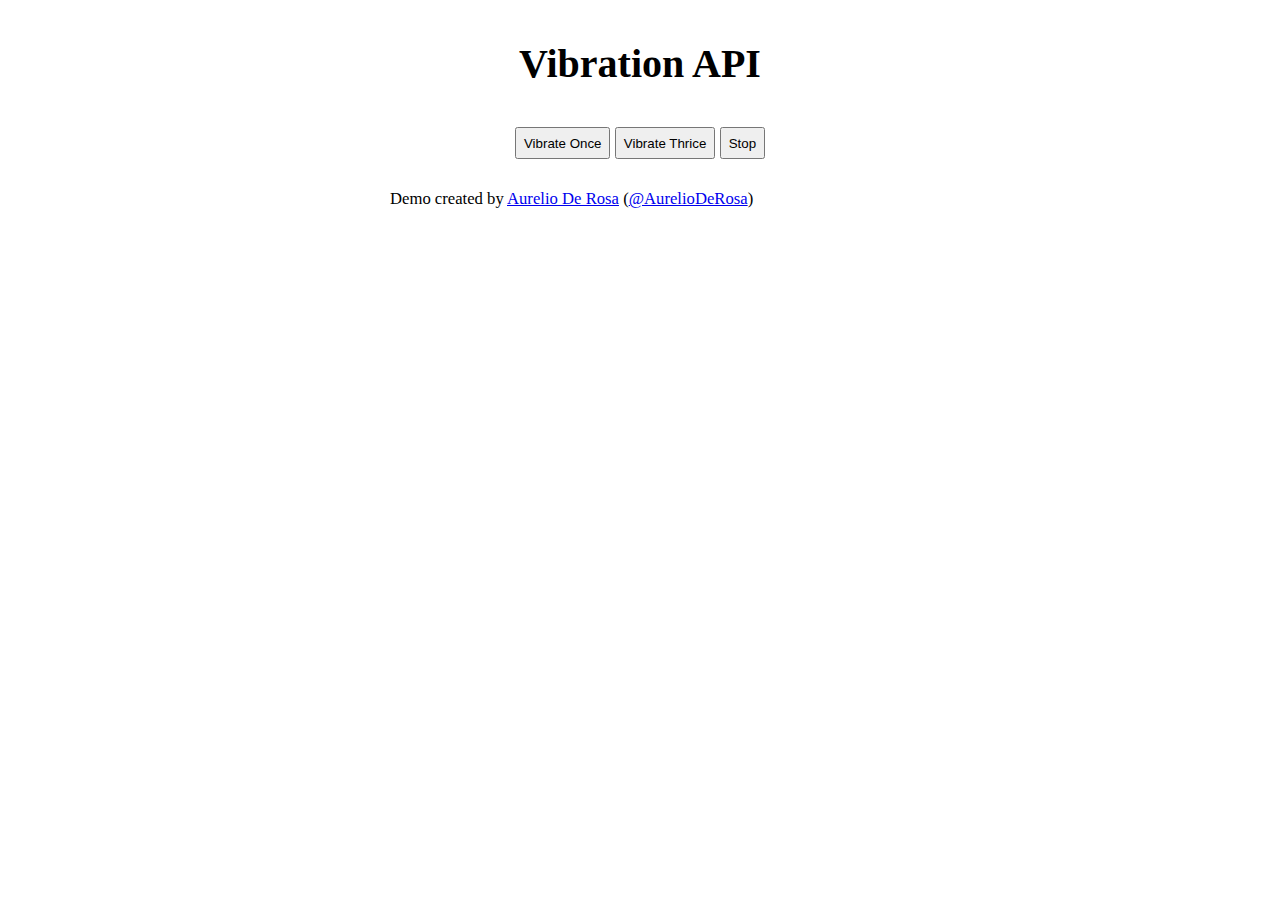
<file: www/index.html>
<!DOCTYPE html>
<html>
   <head>
    <meta charset="UTF-8">
    <meta name="viewport" content="width=device-width, initial-scale=1.0"/>
    <meta name="author" content="Aurelio De Rosa">
    <title>Vibration API Demo by Aurelio De Rosa</title>
    <style>
      body
      {
          max-width: 500px;
          margin: 2em auto;
          font-size: 20px;
      }
      h1
      {
          text-align: center;
      }
      .hidden
      {
          display: none;
      }
 
      .buttons-wrapper
      {
          text-align: center;
      }
      .button-demo
      {
          padding: 0.5em;
          margin: 1em auto;
      }
      .author
      {
          display: block;
          margin-top: 1em;
      }
    </style>
   </head>
   <body>
    <h1>Vibration API</h1>
    <div class="buttons-wrapper">
      <button id="button-play-v-once" class="button-demo">Vibrate Once</button>
      <button id="button-play-v-thrice" class="button-demo">Vibrate Thrice</button>
      <button id="button-stop-v" class="button-demo">Stop</button>
    </div>
    <span id="v-unsupported" class="hidden">API not supported</span>
    <small class="author">
      Demo created by <a href="http://www.audero.it">Aurelio De Rosa</a>
      (<a href="https://twitter.com/AurelioDeRosa">@AurelioDeRosa</a>)
    </small>
    <script>
      window.navigator = window.navigator || {};
      if (navigator.vibrate === undefined) {
          document.getElementById('v-unsupported').classList.remove('hidden');
          ['button-play-v-once', 'button-play-v-thrice', 'button-stop-v'].forEach(function(elementId) {
            document.getElementById(elementId).setAttribute('disabled', 'disabled');
          });
      } else {
          document.getElementById('button-play-v-once').addEventListener('click', function() {
            navigator.vibrate(1000);
          });
          document.getElementById('button-play-v-thrice').addEventListener('click', function() {
            navigator.vibrate([1000, 500, 1000, 500, 2000]);
          });
          document.getElementById('button-stop-v').addEventListener('click', function() {
            navigator.vibrate(0);
          });
      }
    </script>
   </body>
</html>
</file>
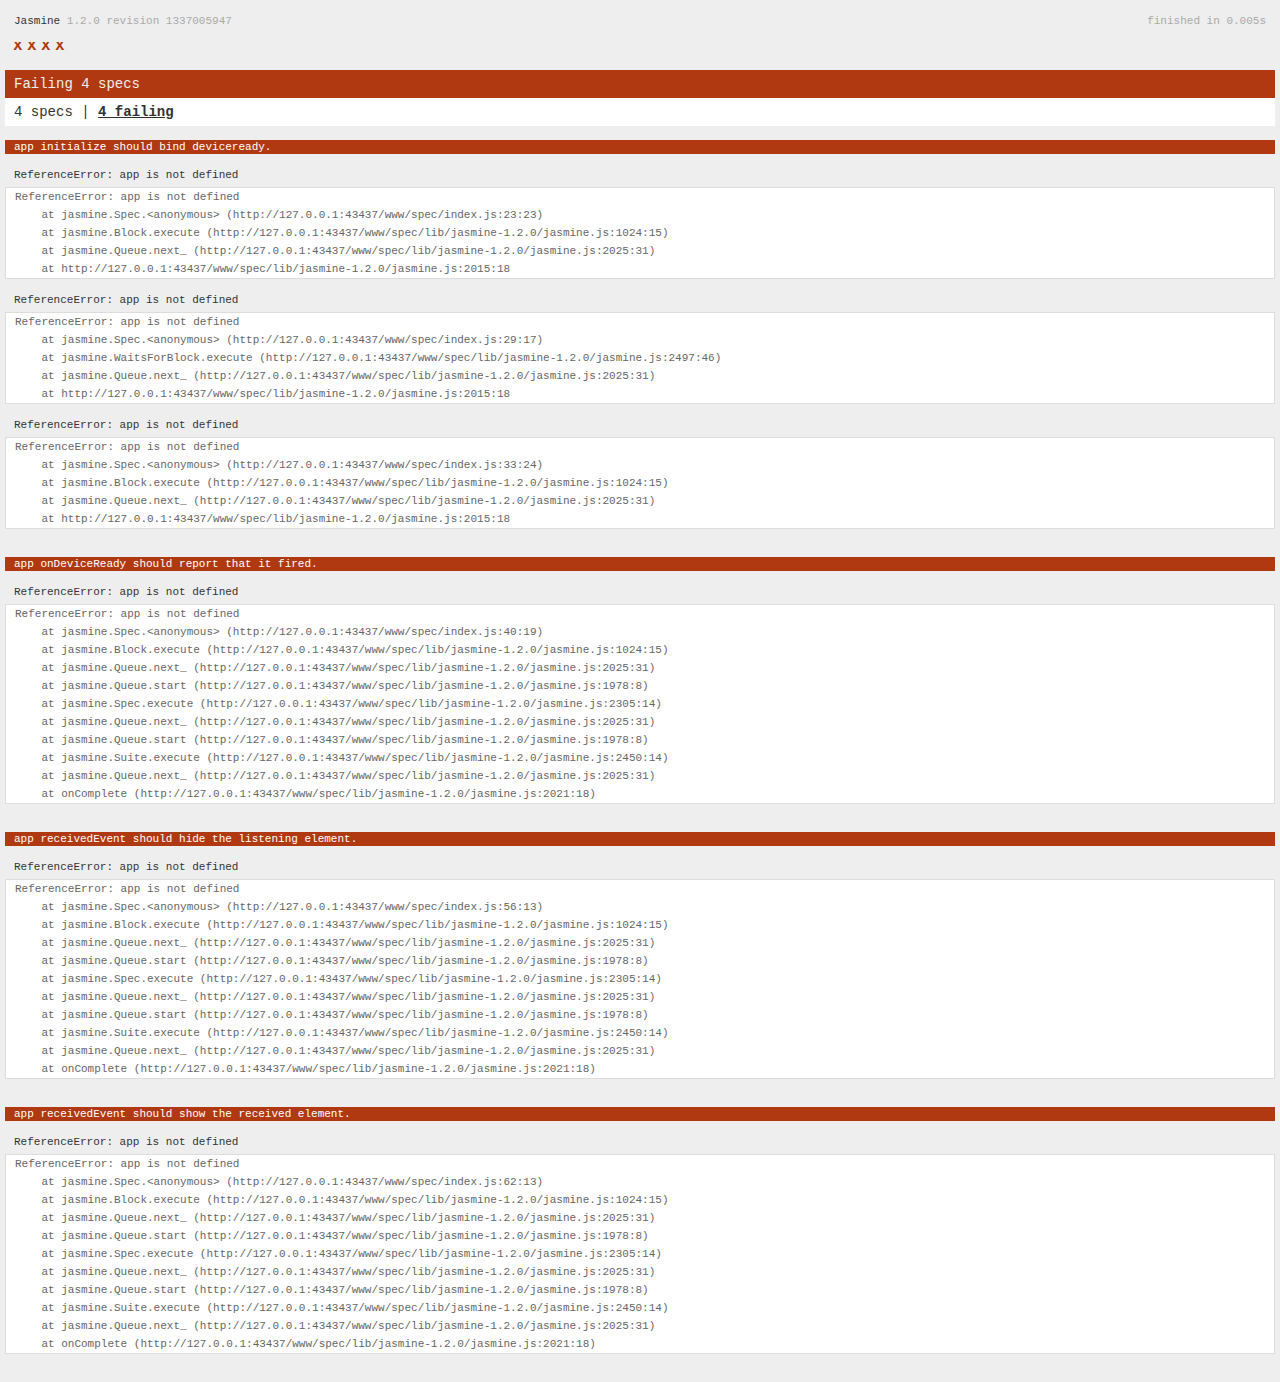
<file: www/spec.html>
<!DOCTYPE html>
<!--
    Licensed to the Apache Software Foundation (ASF) under one
    or more contributor license agreements.  See the NOTICE file
    distributed with this work for additional information
    regarding copyright ownership.  The ASF licenses this file
    to you under the Apache License, Version 2.0 (the
    "License"); you may not use this file except in compliance
    with the License.  You may obtain a copy of the License at

    http://www.apache.org/licenses/LICENSE-2.0

    Unless required by applicable law or agreed to in writing,
    software distributed under the License is distributed on an
    "AS IS" BASIS, WITHOUT WARRANTIES OR CONDITIONS OF ANY
     KIND, either express or implied.  See the License for the
    specific language governing permissions and limitations
    under the License.
-->
<html>
    <head>
        <title>Jasmine Spec Runner</title>

        <!-- jasmine source -->
        <link rel="shortcut icon" type="image/png" href="spec/lib/jasmine-1.2.0/jasmine_favicon.png">
        <link rel="stylesheet" type="text/css" href="spec/lib/jasmine-1.2.0/jasmine.css">
        <script type="text/javascript" src="spec/lib/jasmine-1.2.0/jasmine.js"></script>
        <script type="text/javascript" src="spec/lib/jasmine-1.2.0/jasmine-html.js"></script>

        <!-- include source files here... -->
        <script type="text/javascript" src="js/index.js"></script>

        <!-- include spec files here... -->
        <script type="text/javascript" src="spec/helper.js"></script>
        <script type="text/javascript" src="spec/index.js"></script>

        <script type="text/javascript">
            (function() {
                var jasmineEnv = jasmine.getEnv();
                jasmineEnv.updateInterval = 1000;

                var htmlReporter = new jasmine.HtmlReporter();

                jasmineEnv.addReporter(htmlReporter);

                jasmineEnv.specFilter = function(spec) {
                    return htmlReporter.specFilter(spec);
                };

                var currentWindowOnload = window.onload;

                window.onload = function() {
                    if (currentWindowOnload) {
                        currentWindowOnload();
                    }
                    execJasmine();
                };

                function execJasmine() {
                    jasmineEnv.execute();
                }
            })();
        </script>
    </head>
    <body>
        <div id="stage" style="display:none;"></div>
    </body>
</html>
</file>
<file: www/spec/lib/jasmine-1.2.0/jasmine.css>
body { background-color: #eeeeee; padding: 0; margin: 5px; overflow-y: scroll; }

#HTMLReporter { font-size: 11px; font-family: Monaco, "Lucida Console", monospace; line-height: 14px; color: #333333; }
#HTMLReporter a { text-decoration: none; }
#HTMLReporter a:hover { text-decoration: underline; }
#HTMLReporter p, #HTMLReporter h1, #HTMLReporter h2, #HTMLReporter h3, #HTMLReporter h4, #HTMLReporter h5, #HTMLReporter h6 { margin: 0; line-height: 14px; }
#HTMLReporter .banner, #HTMLReporter .symbolSummary, #HTMLReporter .summary, #HTMLReporter .resultMessage, #HTMLReporter .specDetail .description, #HTMLReporter .alert .bar, #HTMLReporter .stackTrace { padding-left: 9px; padding-right: 9px; }
#HTMLReporter #jasmine_content { position: fixed; right: 100%; }
#HTMLReporter .version { color: #aaaaaa; }
#HTMLReporter .banner { margin-top: 14px; }
#HTMLReporter .duration { color: #aaaaaa; float: right; }
#HTMLReporter .symbolSummary { overflow: hidden; *zoom: 1; margin: 14px 0; }
#HTMLReporter .symbolSummary li { display: block; float: left; height: 7px; width: 14px; margin-bottom: 7px; font-size: 16px; }
#HTMLReporter .symbolSummary li.passed { font-size: 14px; }
#HTMLReporter .symbolSummary li.passed:before { color: #5e7d00; content: "\02022"; }
#HTMLReporter .symbolSummary li.failed { line-height: 9px; }
#HTMLReporter .symbolSummary li.failed:before { color: #b03911; content: "x"; font-weight: bold; margin-left: -1px; }
#HTMLReporter .symbolSummary li.skipped { font-size: 14px; }
#HTMLReporter .symbolSummary li.skipped:before { color: #bababa; content: "\02022"; }
#HTMLReporter .symbolSummary li.pending { line-height: 11px; }
#HTMLReporter .symbolSummary li.pending:before { color: #aaaaaa; content: "-"; }
#HTMLReporter .bar { line-height: 28px; font-size: 14px; display: block; color: #eee; }
#HTMLReporter .runningAlert { background-color: #666666; }
#HTMLReporter .skippedAlert { background-color: #aaaaaa; }
#HTMLReporter .skippedAlert:first-child { background-color: #333333; }
#HTMLReporter .skippedAlert:hover { text-decoration: none; color: white; text-decoration: underline; }
#HTMLReporter .passingAlert { background-color: #a6b779; }
#HTMLReporter .passingAlert:first-child { background-color: #5e7d00; }
#HTMLReporter .failingAlert { background-color: #cf867e; }
#HTMLReporter .failingAlert:first-child { background-color: #b03911; }
#HTMLReporter .results { margin-top: 14px; }
#HTMLReporter #details { display: none; }
#HTMLReporter .resultsMenu, #HTMLReporter .resultsMenu a { background-color: #fff; color: #333333; }
#HTMLReporter.showDetails .summaryMenuItem { font-weight: normal; text-decoration: inherit; }
#HTMLReporter.showDetails .summaryMenuItem:hover { text-decoration: underline; }
#HTMLReporter.showDetails .detailsMenuItem { font-weight: bold; text-decoration: underline; }
#HTMLReporter.showDetails .summary { display: none; }
#HTMLReporter.showDetails #details { display: block; }
#HTMLReporter .summaryMenuItem { font-weight: bold; text-decoration: underline; }
#HTMLReporter .summary { margin-top: 14px; }
#HTMLReporter .summary .suite .suite, #HTMLReporter .summary .specSummary { margin-left: 14px; }
#HTMLReporter .summary .specSummary.passed a { color: #5e7d00; }
#HTMLReporter .summary .specSummary.failed a { color: #b03911; }
#HTMLReporter .description + .suite { margin-top: 0; }
#HTMLReporter .suite { margin-top: 14px; }
#HTMLReporter .suite a { color: #333333; }
#HTMLReporter #details .specDetail { margin-bottom: 28px; }
#HTMLReporter #details .specDetail .description { display: block; color: white; background-color: #b03911; }
#HTMLReporter .resultMessage { padding-top: 14px; color: #333333; }
#HTMLReporter .resultMessage span.result { display: block; }
#HTMLReporter .stackTrace { margin: 5px 0 0 0; max-height: 224px; overflow: auto; line-height: 18px; color: #666666; border: 1px solid #ddd; background: white; white-space: pre; }

#TrivialReporter { padding: 8px 13px; position: absolute; top: 0; bottom: 0; left: 0; right: 0; overflow-y: scroll; background-color: white; font-family: "Helvetica Neue Light", "Lucida Grande", "Calibri", "Arial", sans-serif; /*.resultMessage {*/ /*white-space: pre;*/ /*}*/ }
#TrivialReporter a:visited, #TrivialReporter a { color: #303; }
#TrivialReporter a:hover, #TrivialReporter a:active { color: blue; }
#TrivialReporter .run_spec { float: right; padding-right: 5px; font-size: .8em; text-decoration: none; }
#TrivialReporter .banner { color: #303; background-color: #fef; padding: 5px; }
#TrivialReporter .logo { float: left; font-size: 1.1em; padding-left: 5px; }
#TrivialReporter .logo .version { font-size: .6em; padding-left: 1em; }
#TrivialReporter .runner.running { background-color: yellow; }
#TrivialReporter .options { text-align: right; font-size: .8em; }
#TrivialReporter .suite { border: 1px outset gray; margin: 5px 0; padding-left: 1em; }
#TrivialReporter .suite .suite { margin: 5px; }
#TrivialReporter .suite.passed { background-color: #dfd; }
#TrivialReporter .suite.failed { background-color: #fdd; }
#TrivialReporter .spec { margin: 5px; padding-left: 1em; clear: both; }
#TrivialReporter .spec.failed, #TrivialReporter .spec.passed, #TrivialReporter .spec.skipped { padding-bottom: 5px; border: 1px solid gray; }
#TrivialReporter .spec.failed { background-color: #fbb; border-color: red; }
#TrivialReporter .spec.passed { background-color: #bfb; border-color: green; }
#TrivialReporter .spec.skipped { background-color: #bbb; }
#TrivialReporter .messages { border-left: 1px dashed gray; padding-left: 1em; padding-right: 1em; }
#TrivialReporter .passed { background-color: #cfc; display: none; }
#TrivialReporter .failed { background-color: #fbb; }
#TrivialReporter .skipped { color: #777; background-color: #eee; display: none; }
#TrivialReporter .resultMessage span.result { display: block; line-height: 2em; color: black; }
#TrivialReporter .resultMessage .mismatch { color: black; }
#TrivialReporter .stackTrace { white-space: pre; font-size: .8em; margin-left: 10px; max-height: 5em; overflow: auto; border: 1px inset red; padding: 1em; background: #eef; }
#TrivialReporter .finished-at { padding-left: 1em; font-size: .6em; }
#TrivialReporter.show-passed .passed, #TrivialReporter.show-skipped .skipped { display: block; }
#TrivialReporter #jasmine_content { position: fixed; right: 100%; }
#TrivialReporter .runner { border: 1px solid gray; display: block; margin: 5px 0; padding: 2px 0 2px 10px; }
</file>
